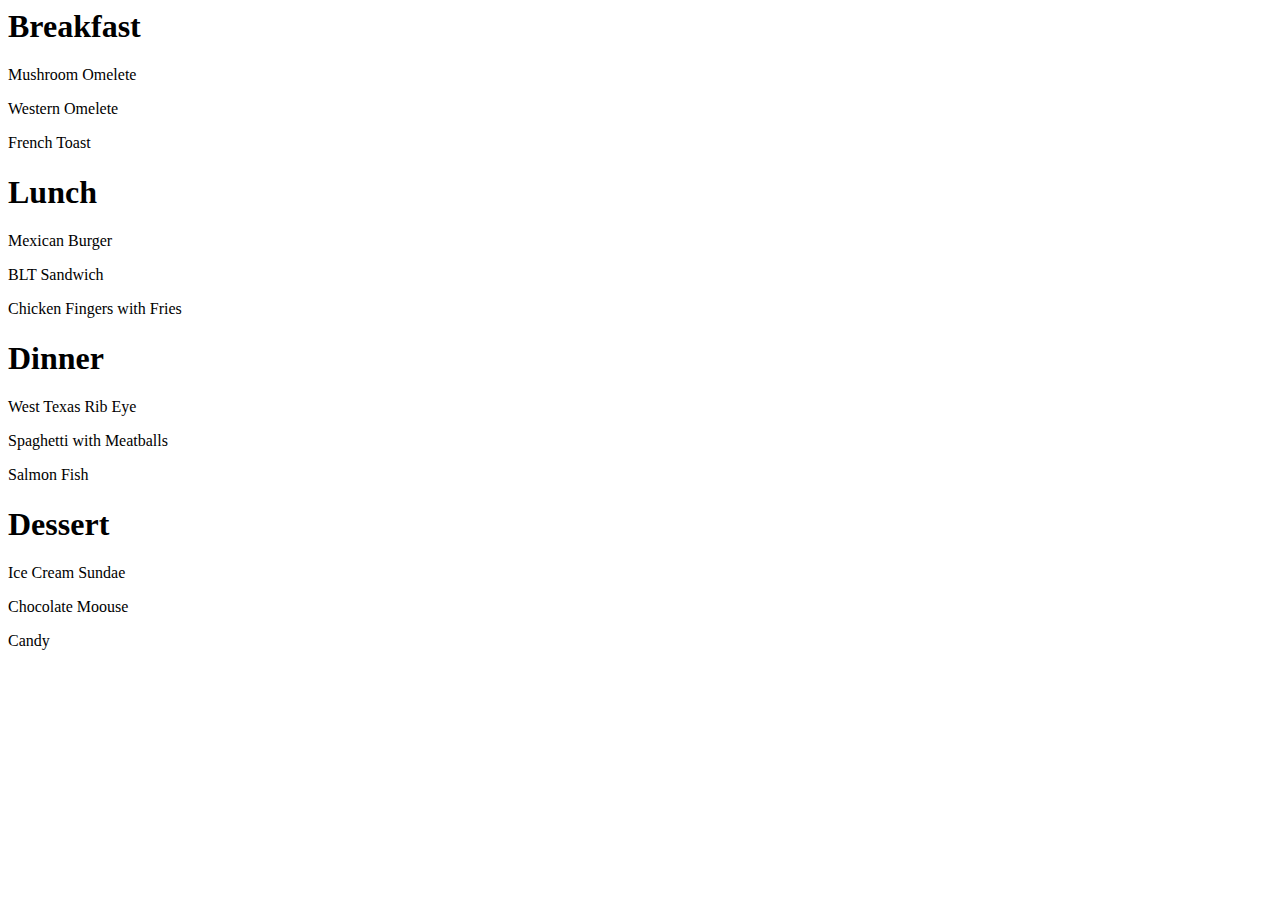
<file: foodmenu.html>
<!DOCTYPE.html>
</html>
<head>
<title>ALL ABOUT FOOD </title>
<link rel="stylesheet" href="style.css">
</head>

<h1> Breakfast </h1>
<p> Mushroom Omelete </p>
<p> Western Omelete </p>
<p> French Toast </p>

<h1> Lunch </h1>
<p> Mexican Burger </p>
<p> BLT Sandwich </p>
<p> Chicken Fingers with Fries </p>

<h1> Dinner </h1>
<p> West Texas Rib Eye </p>
<p> Spaghetti with Meatballs </p>
<p> Salmon Fish </p>

<h1> Dessert </h1>
<p> Ice Cream Sundae </p>
<p> Chocolate Moouse </p>
<p> Candy </p>

<body>
</body>
</html>
</file>
<file: style.css>
<!DOCTYPE.html>
<html>
<body>
<script>

#top {
    background-color: #ccc;
    padding: 30px
}

.intro {
    color: blue;
    font-weight: bold;
}

h2 {
    color: blue;
}
.topMenu {
    color: blue;
}

.yetAnotherMenu {
    color: blue;
}

</script>
</body>
</html>
</file>
